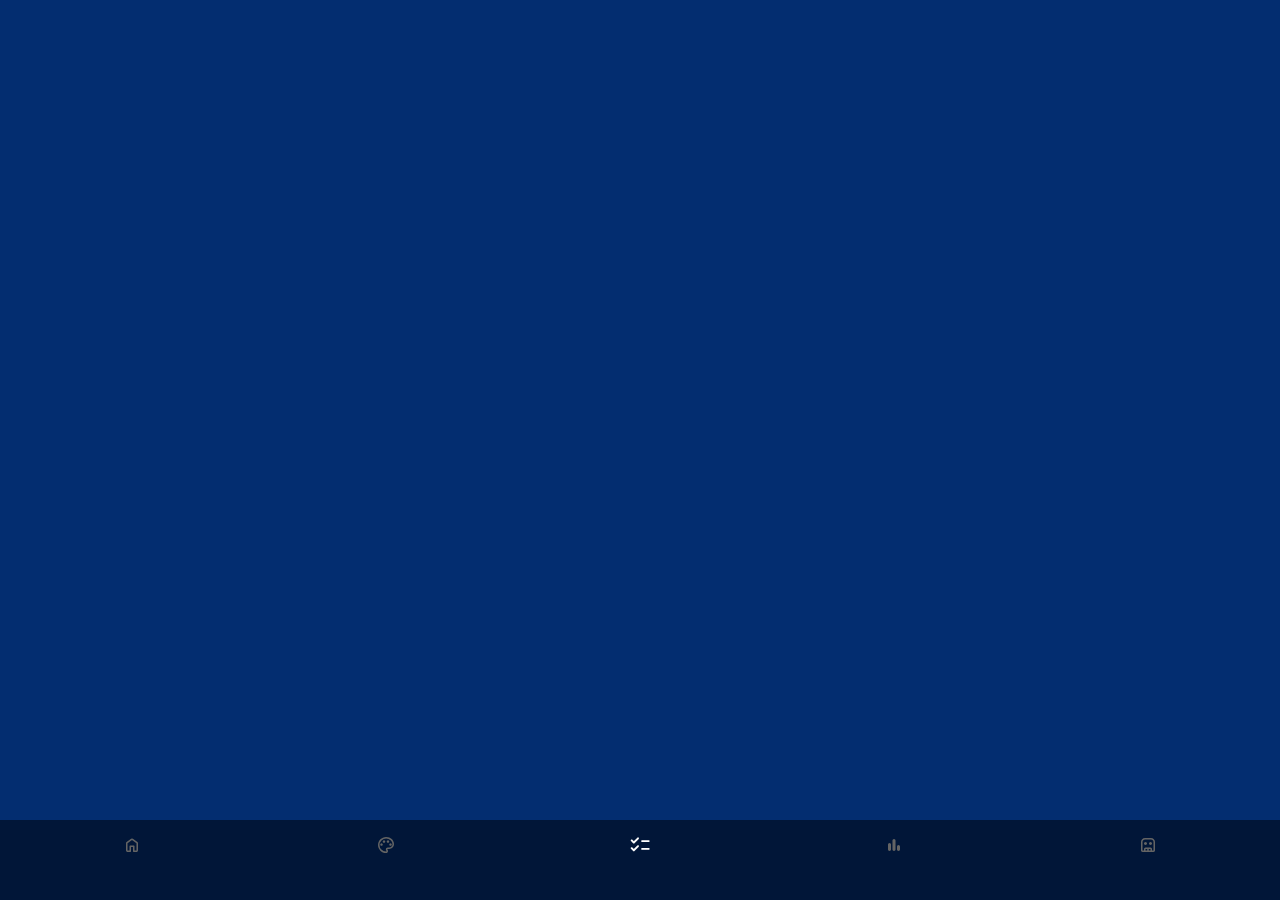
<file: mobile/index.html>
<!DOCTYPE html>
<html lang="en-US">
    <head>
        <link rel="preconnect" href="https://fonts.googleapis.com">
        <link rel="preconnect" href="https://fonts.gstatic.com" crossorigin>
        <link href="https://fonts.googleapis.com/css2?family=Outfit:ital,wght@0,400;0,700;1,400;1,700&family=Tektur&display=swap" rel="stylesheet">
        <link href="" rel="stylesheet" id="font1">
        <link href="" rel="stylesheet" id="font2">
        <link rel="stylesheet" href="https://fonts.googleapis.com/css2?family=Material+Symbols+Rounded" />
        <meta property="og:title" content="Blueberry" />
        <meta property="og:type" content="website" />
        <meta property="og:url" content="https://blueberry.krzs.xyz" />
        <meta property="og:description" content="Blueberry - make everything a game!" />
        <meta name="theme-color" content="#032d70">
        <meta charset="UTF-8">
        <meta name="description" content="Blueberry - make everything a game!">
        <meta name="keywords" content="task, manager, blueberry, task manager, krzs, blueberry task manager, organization">
        <meta name="viewport" content="width=device-width, initial-scale=1.0">
        <meta name="krzs-show-login" content="true">
        <title>Blueberry</title>
        <link rel="stylesheet" href="/mobile/assets/script/styles.css?6.6.1">
        <meta name="apple-mobile-web-app-title" content="Blueberry">
        <meta name="apple-mobile-web-app-capable" content="yes">
        <meta name="apple-mobile-web-app-status-bar-style" content="black">
        <link rel="apple-touch-icon" href="/mobile/icons/logo-default.png">
        <link rel="apple-touch-icon" sizes="152x152" href="/mobile/icons/logo-ipad.png">
        <link rel="apple-touch-icon" sizes="180x180" href="/mobile/icons/logo-iphone-retina.png">
        <link rel="apple-touch-icon" sizes="167x167" href="/mobile/icons/logo-ipad-retina.png">
        <link rel="apple-touch-startup-image" href="/mobile/icons/launch.png">
        <meta name="viewport" content="width=device-width, initial-scale=1.0, maximum-scale=1.0, user-scalable=no" />
        <meta name="HandheldFriendly" content="true" />
        <style id="stylecolors">
            body, html {
                background: #032d70;
            }
            .tasks {
                background: #3760db;
            }
            .task {
                border-bottom: 1px solid rgba(255,255,255,0.2);
            }
            .task p span {
                color: #ffffff;
            }
            .checkbox {
                border: 2px solid #ffffff;
            }
            .main {
                color: #ffffff;
            }
            .xpbar {
                outline: 3px solid #00ff00;
            }
            .xpwidth {
                background: #00ff00;
            }
            .xplevel {
                color: #00ff00;
            }
            .addnewtask {
                background: #3760db;
                color: #ffffff;
            }
        </style>
        <style id="stylefonts">
            h1, h2, h3, h4, h5, h6 {
                font-family: 'Tektur';
            }
            p {
                font-family: 'Outfit';
            }
            span {
                font-family: 'Outfit';
            }
            .xplevel {
                font-family: 'Tektur';
            }
            .addnewtask {
                font-family: 'Outfit';
            }
        </style>
        <style id="devmode">xpvalue,randnum{display:none}</style>
        <meta http-equiv="Cache-Control" content="no-cache, no-store, must-revalidate" />
        <meta http-equiv="Pragma" content="no-cache" />
        <meta http-equiv="Expires" content="0" />
    </head>
    <body>
        <div class="buttonmenu">
            <button class="menubutton" onclick="homeTab()" id="homebutton">home</button>
            <button class="menubutton" onclick="themeTab()" id="themebutton">palette</button>
            <button class="menubutton tabbedin" onclick="tasksTab()" id="tasksbutton">checklist</button>
            <button class="menubutton" onclick="statisticsTab()" id="statsbutton">bar_chart</button>
            <button class="menubutton" onclick="aiTab()" id="aibutton">robot</button>
        </div>
        <div class="menu content" id="content">
            <h1 class="menumain"><div class="menumainicon">checklist</div>Tasks</h1>
            <div class="xpbar">
                <div class="xplevel">0</div>
                <div class="xpwidth"></div>
            </div>
            <select id="listslist" onchange="changeList(new Number(event.target.value))">
                <option value="-1">New List</option>
                <optgroup label="Lists" id="listsgroup">
                    <option value="0" selected>Main List</option>
                </optgroup>
            </select>
            <button class="addnewtask">Add new task...</button>
            <div class="tasks"></div>
        </div>
        <div class="statistics menu">
            <h1 class="menumain"><div class="menumainicon">bar_chart</div>Statistics</h1>
            <hr class="menudivider">
            <span class="menutext"><b>Tasks completed:</b> <span id="stats1" class="menutext"></span></span>
            <br>
            <span class="menutext"><b>XP gained:</b> <span id="stats2" class="menutext"></span></span>
            <br>
            <span class="menutext"><b>Levels gained:</b> <span id="stats3" class="menutext"></span></span>
        </div>
        <div class="theme menu">
            <div>
                <h1 class="menumain"><div class="menumainicon">palette</div>Theme</h1>
                <hr class="menudivider">
            </div>
            <h2 class="themeheader">Colors</h1>
            <div class="glassthemebox">
                <span class="themetext">Background:</span></span>
                <div class="colorselect">
                    <input type="color" class="themecolorinput" value="#032d70" id="themeColor1" />
                    <button class="themesend" onclick="themeColorChange(document.getElementById('themeColor1').value, 1)">Change</button>
                </div>
                <span class="themetext">Task List:</span></span>
                <div class="colorselect">
                    <input type="color" class="themecolorinput" value="#3760db" id="themeColor2" />
                    <button class="themesend" onclick="themeColorChange(document.getElementById('themeColor2').value, 2)">Change</button>
                </div>
                <span class="themetext">Task Text:</span></span>
                <div class="colorselect">
                    <input type="color" class="themecolorinput" value="#ffffff" id="themeColor3" />
                    <button class="themesend" onclick="themeColorChange(document.getElementById('themeColor3').value, 3)">Change</button>
                </div>
                <span class="themetext">Header:</span></span>
                <div class="colorselect">
                    <input type="color" class="themecolorinput" value="#ffffff" id="themeColor4" />
                    <button class="themesend" onclick="themeColorChange(document.getElementById('themeColor4').value, 4)">Change</button>
                </div>
                <span class="themetext">XP Bar:</span></span>
                <div class="colorselect">
                    <input type="color" class="themecolorinput" value="#00ff00" id="themeColor5" />
                    <button class="themesend" onclick="themeColorChange(document.getElementById('themeColor5').value, 5)">Change</button>
                </div>
            </div>
            <h2 class="themeheader">Fonts (<a href="https://fonts.google.com">Google Fonts</a>)</h1>
                <div class="glassthemebox">
                    <span class="themetext">Header:</span></span>
                    <div class="colorselect">
                        <input type="text" class="themetextinput" value="Tektur" id="themeFont1" />
                        <button class="themesend" onclick="themeFontChange(document.getElementById('themeFont1').value, 1)">Change</button>
                    </div>
                    <span class="themetext">Task Text:</span></span>
                    <div class="colorselect">
                        <input type="text" class="themetextinput" value="Outfit" id="themeFont2" />
                        <button class="themesend" onclick="themeFontChange(document.getElementById('themeFont2').value, 2)">Change</button>
                    </div>
                </div>
        </div>
        <div class="ai menu">
            <div class="head">
                <h1 class="menumain"><div class="menumainicon">robot</div>AI</h1>
                <button class="minibutton aibtn" onclick="suggestTasks()"><div class="loader">sync</div> Brainstorm Task Ideas</button>
                <hr class="menudivider">
            </div>
            <div class="chatui">
                <div class="glasschatbox" id="chatbox">
                    <span class="message"><b>AI: </b>Hi, I'm Blueberry AI! How can I help you?</span>
                </div>
                <form class="inputfield" onsubmit="event.preventDefault(); sendAiMessage(); return false">
                    <input class="glassinput aichat" type="text" id="aiinput" placeholder="Type to chat..." required autocomplete="off" />
                    <input class="submitbtn" type="submit" id="aisubmitbtn" value="send" />
                </form>
            </div>
        </div>
        <div class="home menu">
            <h1 class="hometitle">Blueberry</h1>
            <span class="menutext">&copy; 2024 KRZS Services</span>
            <hr class="menudivider">
            <button class="minibutton" onclick="startAuth()">Log In Again</button>
            <button class="minibutton" onclick="location.reload()">Refresh</button>
        </div>
        <div class="modaloverlay">
            <div class="taskmodal modal">
                <form id="newtaskform" class="modalform">
                    <h2 class="fontheader">Task Creation</h2>
                    <input class="taskname" id="taskname" placeholder="Task Name" type="text" required />
                    <select class="taskpriority" id="taskpriority">
                        <optgroup label="Priority">
                            <option value="50">Unimportant (50 xp)</option>
                            <option value="75" selected>Normal (75 xp)</option>
                            <option value="100">Important (100 xp)</option>
                        </optgroup>
                    </select>
                    <input class="taskdue" id="taskdue" type="datetime-local" />
                    <textarea class="taskdesc" id="taskdesc" placeholder="Description" type="text"></textarea>
                    <button class="taskcancel" id="taskcancel">Cancel</button>
                    <button type="submit" class="taskcreate" id="taskcreate">Create</button>
                </form>
            </div>
            <div class="listmodal modal">
                <form id="newlistform" class="modalform">
                    <h2 class="fontheader">List Creation</h2>
                    <input class="taskname" id="listname" placeholder="List Name" type="text" required />
                    <button class="taskcancel" id="listcancel">Cancel</button>
                    <button type="submit" class="taskcreate" id="listcreate">Create</button>
                </form>
            </div>
            <div class="editmodal modal">
                <form id="editform" class="modalform">
                    <h2 class="fontheader">Edit Task</h2>
                    <input class="taskname" id="e-taskname" placeholder="Task Name" type="text" required />
                    <select class="taskpriority" id="e-taskpriority">
                        <optgroup label="Priority">
                            <option value="50">Unimportant (50 xp)</option>
                            <option value="75" selected>Normal (75 xp)</option>
                            <option value="100">Important (100 xp)</option>
                        </optgroup>
                    </select>
                    <textarea class="taskdesc" id="e-taskdesc" placeholder="Description" type="text"></textarea>
                    <button class="taskcancel" id="e-taskcancel">Cancel</button>
                    <button type="submit" class="taskcreate" id="e-taskcreate">Create</button>
                </form>
            </div>
        </div>
    </body>
    <script src="https://auth.krzs.xyz/api.js?,9"></script>
    <script class="krzs" id="/mobile/assets/script/script.js?6.6.2"></script>
</html>
</file>
<file: mobile/assets/script/styles.css>
body, html {
    margin: 0;
    padding: 0;
    overflow: hidden;
}
* {
    appearance: none;
    -webkit-user-select: none;
    user-select: none;
}
[contenteditable] {
    outline: 0px solid transparent;
}
*::-webkit-scrollbar {
    width: 12px;
}
*::-webkit-scrollbar-thumb {
    background: rgba(0,0,0,0.5);
    background-clip: content-box;
    border: 4px solid transparent;
    border-radius: 12px;
}
*::-webkit-scrollbar-thumb:active {
    border: 2px solid transparent;
}
*::-webkit-scrollbar-corner {
    background-color: transparent;
}
h1, h2, h3, h4, h5, h6 {
    color: white;
    margin: 30px;
}
p {
    color: black;
    margin: 10px;
    font-size: 18px;
}
span {
    margin: 0;
    font-size: 20px;
}
a {
    text-decoration: none;
    cursor: pointer;
    color: inherit;
}
a:hover {
    text-decoration: underline;
}
h1 {font-size: 35px}
.fontheader {
    font-family: 'Tektur' !important;
    margin: 0;
}
h2 {font-size: 25px}
h3 {font-size: 20px}
h4 {font-size: 15px}
h5 {font-size: 10px}
h6 {font-size: 5px}
.xpbar {
    margin: 10px;
    background: black;
    width: calc(100% - 20px);
    border-radius: 10px;
    position: relative;
    box-shadow: 7px 7px 10px rgba(0,0,0,0.25);
}
.xpwidth {
    width: 0%;
    height: 10px;
    transition: width 0.75s;
    border-radius: 10px;
}
.xplevel {
    position: absolute;
    text-shadow: 2px 2px 3px black;
    width: 100%;
    font-size: 20px;
    text-align: center;
    top: -17.5px;
}
.main {
    text-align: center;
    font-size: 40px;
}
@media only screen and (max-width: 700px) {
    .main {
        font-size: 30px;
    }
}
.tasks {
    border-radius: 10px;
    margin-top: 20px;
    width: 100%;
    height: calc(100% - 40px);
    overflow: auto;
    box-shadow: 7px 7px 10px rgba(0,0,0,0.25);
}
.task {
    border-bottom: 1px solid black;
    transition: all 1s;
    padding: 0;
    display: block;
    align-items: center;
    animation: widen 1s;
}
@keyframes widen {
    from {
        transform: scale(1, 0);
    }
    to {
        transform: scale(1, 1);
    }
}
.pelem {
    display: flex;
    align-items: center;
    gap: 5px;
}
.addnewtask {
    border: none;
    padding: 15px;
    color: white;
    margin: 0;
    font-size: 18px;
    background: rgba(0,0,0,0.2);
    width: 100%;
    text-align: left;
    cursor: pointer;
    box-shadow: 7px 7px 10px rgba(0,0,0,0.25);
    border-radius: 10px;
    margin-bottom: -5px;
    margin-top: 10px;
}
.task p span:after {
    font-weight: bold;
    float: right;
}
.lowpriority:after {
    content: " ";
}
.normalpriority:after {
    content: " ! ";
}
.highpriority:after {
    content: " !! ";
}
.debugpriority:after {
    content: " Debug ";
}
.aipriority:after {
    content: " AI ";
}
.checkbox {
    aspect-ratio: 1 / 1;
    background: transparent;
    margin-right: 7px;
    display: inline-block;
    cursor: pointer;
    box-shadow: 0 0 0 rgba(0,0,0);
    transition: box-shadow 0.2s ease, transform 0.2s ease;
    position: relative;
}
.checkbox:disabled {
    cursor: default;
}
.description {
    font-size: 15px;
    width: 100%;
    margin-top: 6px;
    display: block;
    opacity: 50%;
}
.ddateitem {
    font-size: 15px;
    width: 100%;
    margin-top: 4px;
    display: flex;
    align-items: center;
    opacity: 100%;
}
.ddateitem:before {
    font-family: "Material Symbols Rounded";
    content: "schedule";
    font-size: 18px;
    margin-right: 5px;
    display: block;
}
.dateexpire:before {
    content: "history_toggle_off";
    animation: infinite linear 2s blinkclock;
}
@keyframes blinkclock {
    0% {
        content: "history_toggle_off";
    }
    50% {
        content: "schedule";
    }
}
.confetti {
    aspect-ratio: 8 / 6;
    width: 100%;
    position: fixed;
    bottom: 0;
    display: none;
}
.modaloverlay {
    background: rgba(0,0,0,0.5);
    opacity: 0%;
    transition: opacity 0.2s;
    display: none;
    position: fixed;
    bottom: -40px;
    left: 0;
    width: 100%;
    height: calc(100% + 40px);
    align-items: center;
    justify-content: center;
}
.modal {
    width: 100%;
    height: 100%;
    margin-top: 50%;
    background: rgba(20,20,20);
    align-items: center;
    justify-content: center;
    border-radius: 20px;
    animation: bounce 0.5s;
    display: none;
}
@keyframes bounce {
    0% {
        transform: translateY(100%);
    }
    50% {
        transform: translateY(-5%);
    }
    100% {
        transform: translateY(0);
    }
}
.modalform {
    width: calc(100% - 20px);
    margin: 10px;
}
.modalform h2 {
    text-align: center;
}
.taskname {
    width: calc(100% - 50px);
    font-size: 20px;
    padding: 10px;
    margin: 10px;
    background: black;
    border: 2px solid white;
    border-radius: 20px;
    font-family: 'Outfit';
    color: white;
    cursor: text;
}
.taskname::placeholder {
    color: rgba(100,100,100);
    opacity: 1;
}
.taskdue {
    width: calc(100% - 50px);
    font-size: 20px;
    padding: 10px;
    margin: 10px;
    background: black;
    border: 2px solid white;
    border-radius: 20px;
    font-family: 'Outfit';
    color: white;
    cursor: text;
}
.taskdue::placeholder {
    color: rgba(100,100,100);
    opacity: 1;
}
.taskdesc {
    width: calc(100% - 50px);
    height: 100px;
    font-size: 20px;
    padding: 10px;
    margin: 10px;
    background: black;
    border: 2px solid white;
    border-radius: 20px;
    font-family: 'Outfit';
    color: white;
    cursor: text;
    resize: none;
}
.taskdesc::placeholder {
    color: rgba(100,100,100);
    opacity: 1;
}
.taskpriority {
    width: calc(100% - 30px);
    font-size: 20px;
    padding: 10px;
    margin: 10px;
    background: black;
    border: 2px solid white;
    border-radius: 20px;
    font-family: 'Outfit';
    color: rgba(100,100,100);
    cursor: text;
}
.taskname:focus, .taskpriority:focus {
    outline: none;
}
.taskcreate {
    background: rgba(0,100,0);
    color: white;
    font-family: 'Tektur';
    font-size: 15px;
    border-radius: 5px;
    border: none;
    cursor: pointer;
    width: 30%;
    height: 40px;
    margin-left: 10px;
}
.taskcancel {
    background: rgba(100,0,0);
    color: white;
    font-family: 'Tektur';
    font-size: 15px;
    border-radius: 5px;
    border: none;
    cursor: pointer;
    width: 30%;
    height: 40px;
    margin-left: calc(20% - 10px);
}
.taskcreate, .taskcancel {
    transition: transform 0.2s;
}
.taskcreate:hover, .taskcancel:hover, .logok:hover {
    transform: scale(1.05);
}
.taskcreate:active, .taskcancel:active, .logok:active {
    transform: scale(0.95);
}
.menu {
    width: calc(100% - 40px);
    height: calc(100% - 120px);
    display: none;
    position: fixed;
    top: 0;
    left: 0;
    padding: 20px;
    overflow: auto;
    flex-direction: column;
}
.menumain {
    margin: 0;
    text-shadow: 3px 3px 7px black;
    width: calc(100% - 50px);
    word-wrap: break-word;
    font-family: 'Tektur';
}
.menumainicon {
    font-family: 'Material Symbols Rounded';
    display: inline-block;
    margin-right: 10px;
    font-size: 30px;
}
.menutext {
    margin: 0;
    text-shadow: 3px 3px 7px black;
    color: white;
    font-size: 20px;
    font-family: 'Outfit';
    line-height: 30px;
}
.italicmenu {
    color: gray;
}
.menudivider {
    margin-top: 15px;
    margin-bottom: 15px;
    border: 1px solid white;
    border-radius: 2px;
}
.menuul {
    color: white;
    padding: 0;
    list-style-type: none;
    background: rgba(255,255,255,0.25);
    border-radius: 10px;
}
.menuul li {
    padding: 10px;
    transition: 0.2s all;
    cursor: pointer;
}
.menuul li:first-child {
    border-top-left-radius: 10px;
    border-top-right-radius: 10px;
}
.menuul li:last-child {
    border-bottom-left-radius: 10px;
    border-bottom-right-radius: 10px;
}
.menuul li:hover {
    background: rgba(255,255,255,0.5);
}
.menuul li span:focus {
    cursor: text;
}
.colorselect {
    display: flex;
    width: 100%;
    gap: 5px;
}
.colorselect:not(:last-child) {
    margin-bottom: 15px;
}
.themecolorinput {
    margin: 0;
    padding: 0;
    border: none;
    background: transparent;
    cursor: pointer;
    height: 30px;
    width: 100%;
}
.themecolorinput::-webkit-color-swatch-wrapper {
	padding: 0;
}
.themecolorinput::-webkit-color-swatch {
    border-radius: 10px;
	border: none;
}
.themetextinput {
    margin: 0;
    padding: 0;
    padding-left: 10px;
    border: none;
    background: rgba(255,255,255,0.1);
    cursor: pointer;
    height: 30px;
    width: 100%;
    font-size: 15px;
    font-family: 'Outfit';
    border: none;
    box-shadow: 7px 7px 10px rgba(0,0,0,0.25);
    color: white;
    height: 30px;
    border-radius: 10px;
}
.themetextinput:focus {
    cursor: text;
    outline: 2px solid rgba(255,255,255,0.5);
    outline-offset: 1px;
}
.themesend {
    font-family: "Outfit";
    background: rgba(255,255,255,0.1);
    box-shadow: 7px 7px 10px rgba(0,0,0,0.25);
    text-shadow: 2px 2px 3px rgba(0,0,0,0.5);
    color: white;
    font-size: 13px;
    border: none;
    cursor: pointer;
    border-radius: 10px;
    transition: all 0.3s;
}
.themesend:hover {
    background: rgba(255,255,255,0.25);
}
.themesend:active {
    background: rgba(0,0,0,0.2);
}
.themeheader {
    margin: 0;
    text-shadow: 3px 3px 7px black;
    font-size: 25px;
    font-family: 'Tektur';
}
.themetext {
    margin: 0;
    margin-bottom: 5px;
    text-shadow: 3px 3px 7px black;
    color: white;
    font-size: 17px;
    font-family: 'Outfit';
}
.glassthemebox {
    width: calc(100% - 40px);
    height: fit-content;
    margin-bottom: 7px;
    margin-top: 10px;
    margin-bottom: 20px;
    background: rgba(255,255,255,0.1);
    padding: 20px;
    border-radius: 20px;
    font-size: 15px;
    font-family: 'Outfit';
    box-shadow: 7px 7px 10px rgba(0,0,0,0.25);
    color: white;
    display: flex;
    flex-direction: column;
    justify-content: end;
    text-shadow: 2px 2px 3px rgba(0,0,0,0.5);
    white-space: pre;
    text-wrap: pretty;
}
.buttonmenu {
    position: fixed;
    bottom: 0;
    left: 0;
    display: flex;
    gap: 10px;
    height: 60px;
    width: calc(100% - 20px);
    padding: 10px;
    background: rgba(0,0,0,0.5);
}
.menubutton {
    width: 100%;
    height: 30px;
    font-family: 'Material Symbols Rounded';
    padding: 0;
    border: 0;
    background: transparent;
    font-size: 20px;
    border-radius: 30px;
    cursor: pointer;
    transition: all 0.2s;
    border: 1px solid transparent;
    color: rgba(100,100,100);
}
.menubutton.tabbedin {
    color: rgba(255,255,255);
    transform: scale(1.2)
}
.minibutton {
    padding: 10px 15px;
    border: 0px solid transparent;
    background: transparent;
    font-size: 15px;
    border-radius: 45px;
    cursor: pointer;
    transition: all 0.2s;
    color: inherit;
    text-shadow: 0px 0 5px black;
    font-family: 'Outfit';
    color: white;
}
.minibutton {
    background: rgba(255,255,255,0.1);
}
.minibutton:active {
    background: transparent;
    border: 1px solid white;
    outline: 1px solid gray;
}
.minibutton.active {
    background: red;
    text-shadow: 0 0 0 black;
    cursor: not-allowed;
}
.minibutton.active:active {
    background: darkred;
    text-shadow: 0 0 0 black;
    cursor: not-allowed;
}
.minibutton.aibtn:disabled {
    background: rgba(0,200,0);
    outline: 2px solid rgba(0,100,0);
    color: white;
}
.notification {
    width: 100%;
    background: rgba(0,0,0,0.9);
    color: white;
    width: calc(100% - 60px);
    position: fixed;
    left: 10px;
    z-index: 1;
    padding: 20px;
    font-size: 15px;
    border-radius: 10px;
    box-shadow: 3px 3px 2px rgba(0,0,0,0.25);
    font-family: 'Outfit';
    animation: notification 5s;
}
@keyframes notification {
    0% {
        top: -100%;
    }
    10% {
        top: 10px;
    }
    90% {
        top: 10px;
    }
    100% {
        top: -100%;
    }
}
.ai {
    flex-direction: column;
}
.loader {
    font-size: inherit;
    color: white;
    font-family: "Material Symbols Rounded";
    animation: linear infinite spin 1s;
    display: none;
}
@keyframes spin {
    from {
        transform: rotate(0deg);
    }
    to {
        transform: rotate(360deg);
    }
}
.chatui {
    width: 100%;
    height: 100%;
    display: flex;
    flex-direction: column;
    height: 100%;
}
.glasschatbox {
    width: calc(100% - 40px);
    height: calc(100% - 47px);
    margin-bottom: 7px;
    margin-top: 10px;
    background: rgba(255,255,255,0.1);
    padding: 20px;
    border-radius: 20px;
    border-bottom-left-radius: 10px;
    border-bottom-right-radius: 10px;
    font-size: 15px;
    font-family: 'Outfit';
    box-shadow: 7px 7px 10px rgba(0,0,0,0.25);
    color: white;
    display: flex;
    flex-direction: column;
    justify-content: end;
    text-shadow: 2px 2px 3px rgba(0,0,0,0.5);
    white-space: pre-line;
    overflow: auto;
}
.glassinput {
    width: 100%;
    padding-left: 15px;
    background: rgba(255,255,255,0.1);
    border-radius: 20px;
    border-top-left-radius: 10px;
    border-top-right-radius: 10px;
    border-bottom-right-radius: 10px;
    font-size: 15px;
    font-family: 'Outfit';
    border: none;
    box-shadow: 7px 7px 10px rgba(0,0,0,0.25);
    color: white;
    transition: background 0.3s;
    cursor: pointer;
}
.glassinput:focus:not(:disabled) {
    outline: 0px solid transparent;
    background: rgba(255,255,255,0.2);
    cursor: text;
}
.glassinput::placeholder {
    color: rgba(255,255,255,0.5);
    opacity: 1;
}
.glassinput:disabled {
    background: rgba(0,0,0,0.25);
    cursor: not-allowed
}
.inputfield {
    display: flex;
    width: 100%;
    height: 55px;
}
.submitbtn {
    font-family: "Material Symbols Rounded";
    border: none;
    border-radius: 10px;
    border-bottom-right-radius: 20px;
    display: block;
    font-size: 25px;
    color: white;
    background: rgba(0,150,0);
    margin-left: 7px;
    aspect-ratio: 1 / 1;
    cursor: pointer;
    box-shadow: 7px 7px 10px rgba(0,0,0,0.25);
    text-shadow: 2px 2px 3px rgba(0,0,0,0.5);
    transition: all 0.2s;
    width: 55px;
    height: 55px;
    display: flex;
    align-items: center;
    justify-content: center;
}
.submitbtn:disabled {
    background: rgba(100,100,100);
    text-shadow: none;
    cursor: not-allowed
}
.submitbtn:hover:not(:disabled) {
    background: rgba(0,175,0);
    text-shadow: none;
}
.submitbtn:active:not(:disabled) {
    background: rgba(0,100,0);
    text-shadow: 3px 3px 5px rgba(0,0,0,0.75);
}
.hometitle {
    font-size: 50px;
    margin: 0;
    text-shadow: 3px 3px 7px black;
}
xpvalue:before {
    content: "XP Value: "
}
randnum:before {
    content: "ID: "
}
xpvalue,randnum {
    font-family: 'Outfit';
    font-size: 15px;
    margin: 10px;
}
#listslist {
    background: rgba(0,0,0,0.25);
    width: 100%;
    color: white;
    font-family: 'Outfit';
    padding: 10px;
    font-size: 15px;
    border-radius: 10px;
    cursor: pointer;
    border: 1px solid rgba(255,255,255,0.25);
}
#listslist:focus {
    outline: 0px solid transparent;
}
</file>
